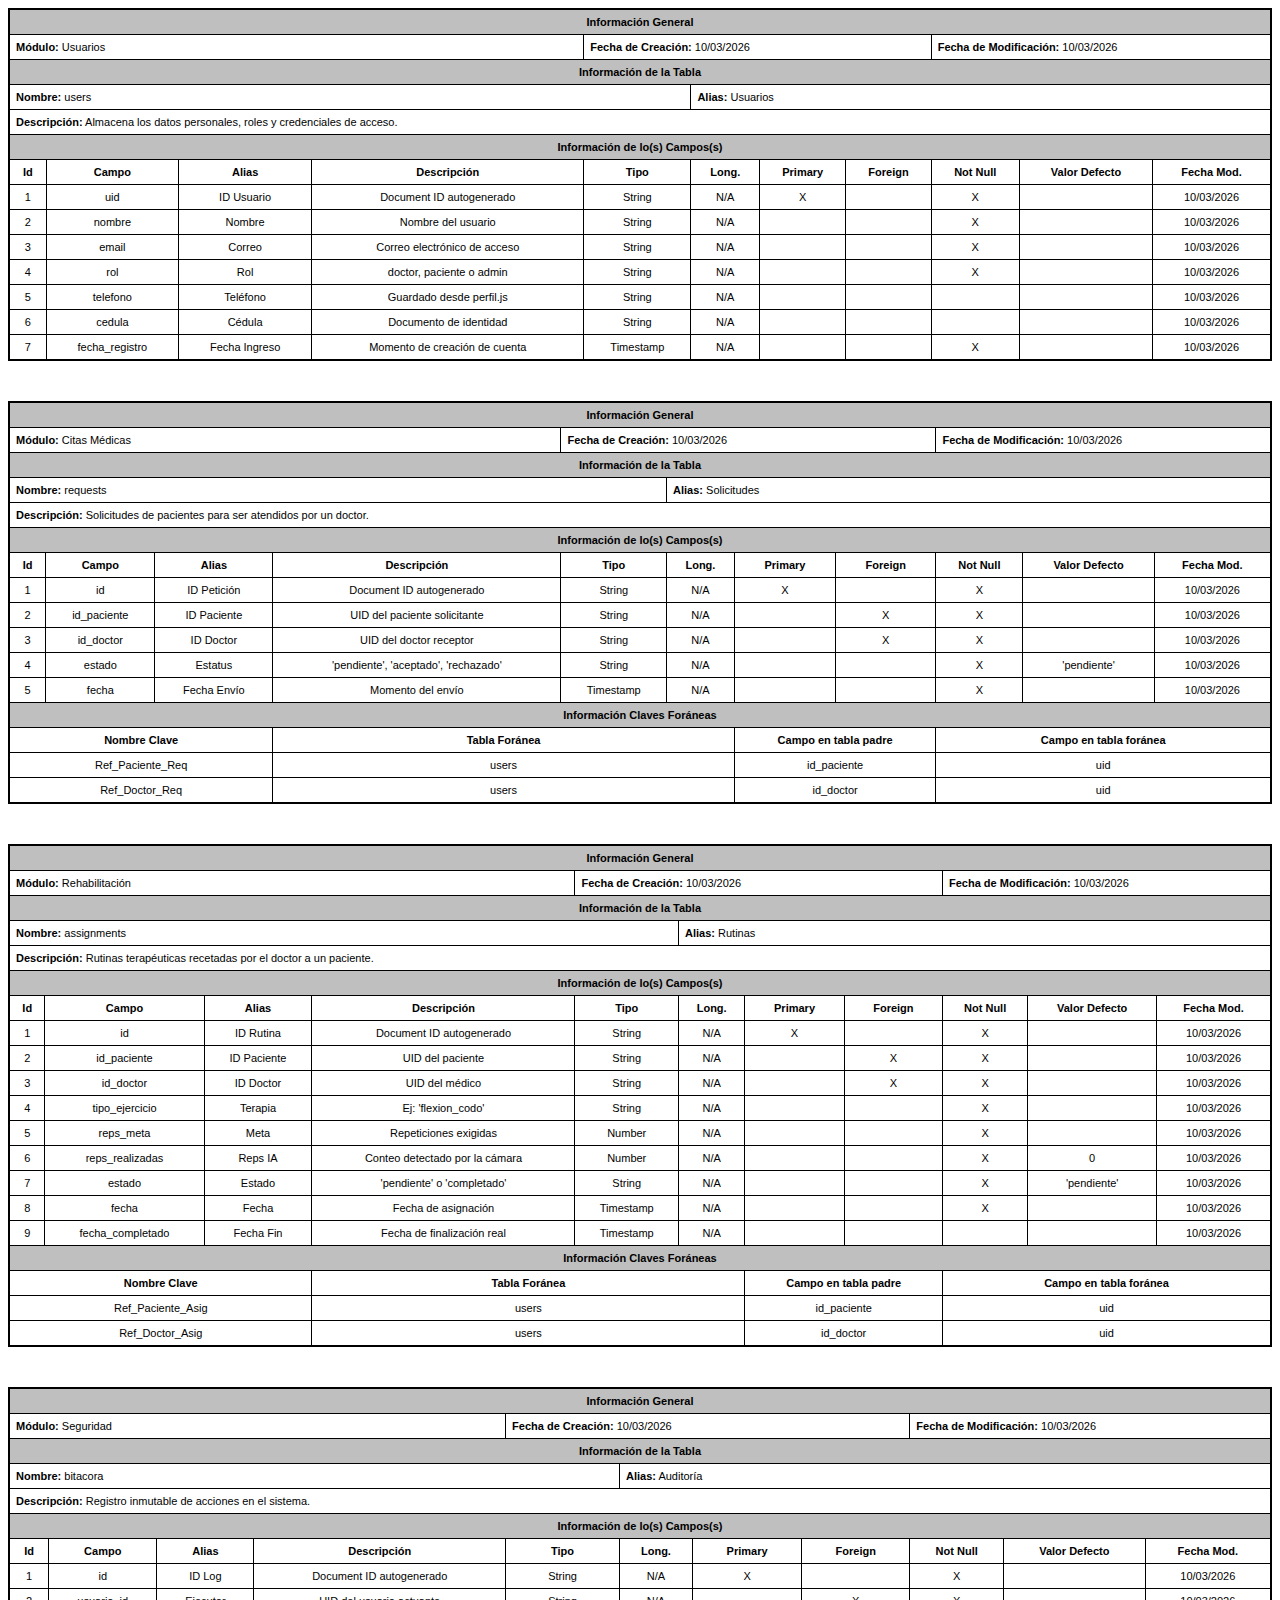
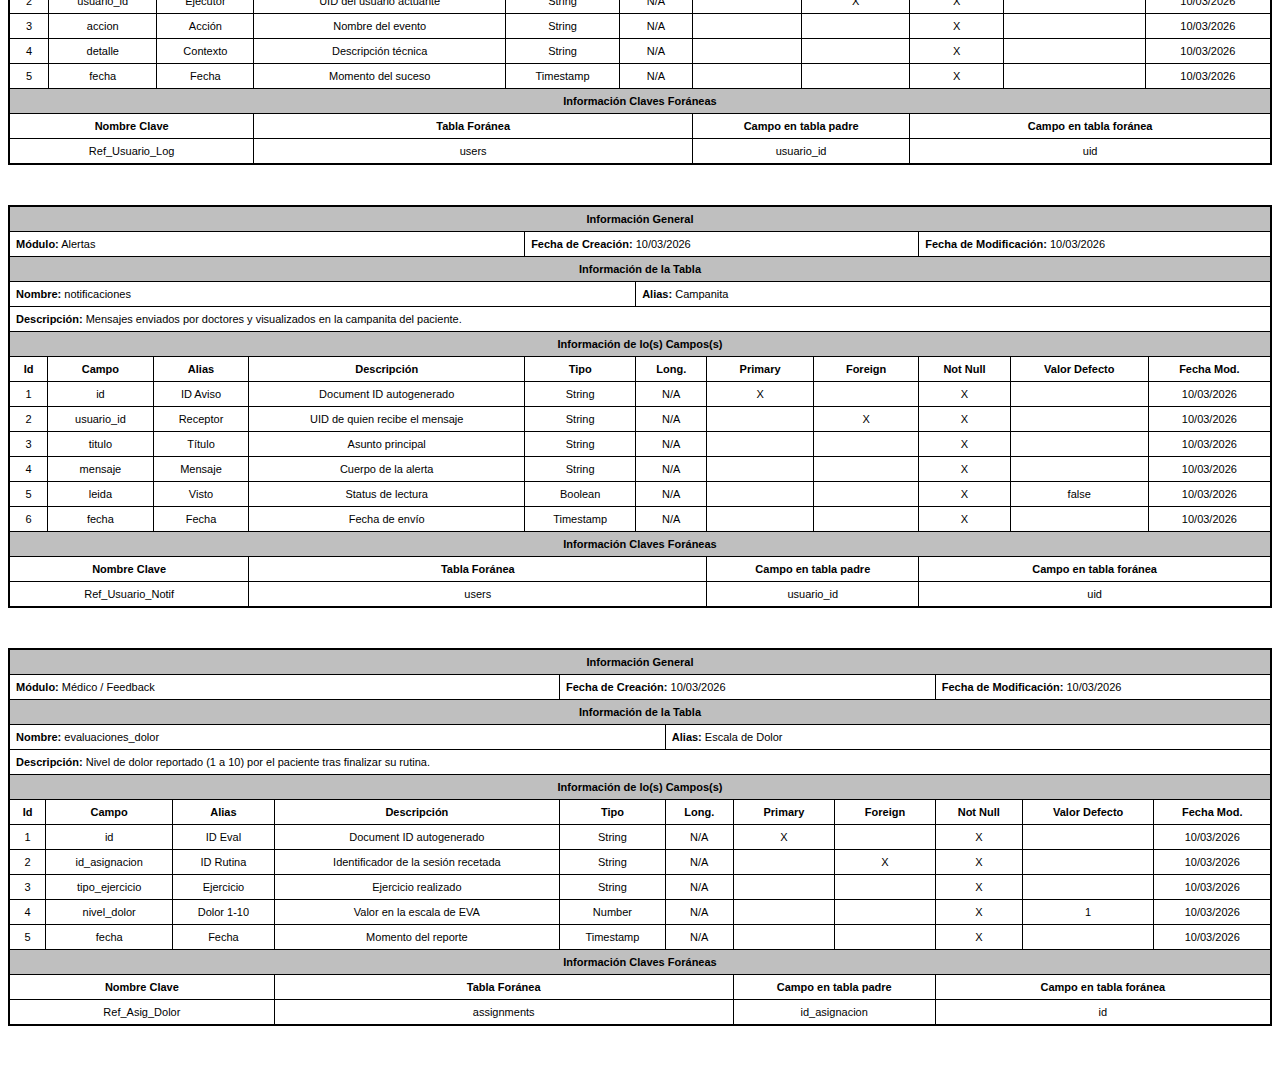
<file: Diccionario_Real.html>
<!DOCTYPE html>
<html lang="es">
<head>
<meta charset="UTF-8">
<style>
    body { font-family: Arial, sans-serif; font-size: 11px; }
    table { width: 100%; border-collapse: collapse; margin-bottom: 40px; text-align: center; border: 2px solid black; }
    th, td { border: 1px solid black; padding: 6px; }
    .bg-gray { background-color: #bfbfbf; font-weight: bold; }
    .text-left { text-align: left; }
</style>
</head>
<body>

<table>
    <tr><td colspan="11" class="bg-gray">Información General</td></tr>
    <tr>
        <td colspan="4" class="text-left"><b>Módulo:</b> Usuarios</td>
        <td colspan="4" class="text-left"><b>Fecha de Creación:</b> 10/03/2026</td>
        <td colspan="3" class="text-left"><b>Fecha de Modificación:</b> 10/03/2026</td>
    </tr>
    <tr><td colspan="11" class="bg-gray">Información de la Tabla</td></tr>
    <tr><td colspan="5" class="text-left"><b>Nombre:</b> users</td><td colspan="6" class="text-left"><b>Alias:</b> Usuarios</td></tr>
    <tr><td colspan="11" class="text-left"><b>Descripción:</b> Almacena los datos personales, roles y credenciales de acceso.</td></tr>
    
    <tr><td colspan="11" class="bg-gray">Información de lo(s) Campos(s)</td></tr>
    <tr style="font-weight: bold;">
        <td>Id</td><td>Campo</td><td>Alias</td><td>Descripción</td><td>Tipo</td><td>Long.</td><td>Primary</td><td>Foreign</td><td>Not Null</td><td>Valor Defecto</td><td>Fecha Mod.</td>
    </tr>
    <tr><td>1</td><td>uid</td><td>ID Usuario</td><td>Document ID autogenerado</td><td>String</td><td>N/A</td><td>X</td><td></td><td>X</td><td></td><td>10/03/2026</td></tr>
    <tr><td>2</td><td>nombre</td><td>Nombre</td><td>Nombre del usuario</td><td>String</td><td>N/A</td><td></td><td></td><td>X</td><td></td><td>10/03/2026</td></tr>
    <tr><td>3</td><td>email</td><td>Correo</td><td>Correo electrónico de acceso</td><td>String</td><td>N/A</td><td></td><td></td><td>X</td><td></td><td>10/03/2026</td></tr>
    <tr><td>4</td><td>rol</td><td>Rol</td><td>doctor, paciente o admin</td><td>String</td><td>N/A</td><td></td><td></td><td>X</td><td></td><td>10/03/2026</td></tr>
    <tr><td>5</td><td>telefono</td><td>Teléfono</td><td>Guardado desde perfil.js</td><td>String</td><td>N/A</td><td></td><td></td><td></td><td></td><td>10/03/2026</td></tr>
    <tr><td>6</td><td>cedula</td><td>Cédula</td><td>Documento de identidad</td><td>String</td><td>N/A</td><td></td><td></td><td></td><td></td><td>10/03/2026</td></tr>
    <tr><td>7</td><td>fecha_registro</td><td>Fecha Ingreso</td><td>Momento de creación de cuenta</td><td>Timestamp</td><td>N/A</td><td></td><td></td><td>X</td><td></td><td>10/03/2026</td></tr>
</table>

<table>
    <tr><td colspan="11" class="bg-gray">Información General</td></tr>
    <tr>
        <td colspan="4" class="text-left"><b>Módulo:</b> Citas Médicas</td>
        <td colspan="4" class="text-left"><b>Fecha de Creación:</b> 10/03/2026</td>
        <td colspan="3" class="text-left"><b>Fecha de Modificación:</b> 10/03/2026</td>
    </tr>
    <tr><td colspan="11" class="bg-gray">Información de la Tabla</td></tr>
    <tr><td colspan="5" class="text-left"><b>Nombre:</b> requests</td><td colspan="6" class="text-left"><b>Alias:</b> Solicitudes</td></tr>
    <tr><td colspan="11" class="text-left"><b>Descripción:</b> Solicitudes de pacientes para ser atendidos por un doctor.</td></tr>
    
    <tr><td colspan="11" class="bg-gray">Información de lo(s) Campos(s)</td></tr>
    <tr style="font-weight: bold;">
        <td>Id</td><td>Campo</td><td>Alias</td><td>Descripción</td><td>Tipo</td><td>Long.</td><td>Primary</td><td>Foreign</td><td>Not Null</td><td>Valor Defecto</td><td>Fecha Mod.</td>
    </tr>
    <tr><td>1</td><td>id</td><td>ID Petición</td><td>Document ID autogenerado</td><td>String</td><td>N/A</td><td>X</td><td></td><td>X</td><td></td><td>10/03/2026</td></tr>
    <tr><td>2</td><td>id_paciente</td><td>ID Paciente</td><td>UID del paciente solicitante</td><td>String</td><td>N/A</td><td></td><td>X</td><td>X</td><td></td><td>10/03/2026</td></tr>
    <tr><td>3</td><td>id_doctor</td><td>ID Doctor</td><td>UID del doctor receptor</td><td>String</td><td>N/A</td><td></td><td>X</td><td>X</td><td></td><td>10/03/2026</td></tr>
    <tr><td>4</td><td>estado</td><td>Estatus</td><td>'pendiente', 'aceptado', 'rechazado'</td><td>String</td><td>N/A</td><td></td><td></td><td>X</td><td>'pendiente'</td><td>10/03/2026</td></tr>
    <tr><td>5</td><td>fecha</td><td>Fecha Envío</td><td>Momento del envío</td><td>Timestamp</td><td>N/A</td><td></td><td></td><td>X</td><td></td><td>10/03/2026</td></tr>

    <tr><td colspan="11" class="bg-gray">Información Claves Foráneas</td></tr>
    <tr style="font-weight: bold;">
        <td colspan="3">Nombre Clave</td><td colspan="3">Tabla Foránea</td><td colspan="2">Campo en tabla padre</td><td colspan="3">Campo en tabla foránea</td>
    </tr>
    <tr><td colspan="3">Ref_Paciente_Req</td><td colspan="3">users</td><td colspan="2">id_paciente</td><td colspan="3">uid</td></tr>
    <tr><td colspan="3">Ref_Doctor_Req</td><td colspan="3">users</td><td colspan="2">id_doctor</td><td colspan="3">uid</td></tr>
</table>

<table>
    <tr><td colspan="11" class="bg-gray">Información General</td></tr>
    <tr>
        <td colspan="4" class="text-left"><b>Módulo:</b> Rehabilitación</td>
        <td colspan="4" class="text-left"><b>Fecha de Creación:</b> 10/03/2026</td>
        <td colspan="3" class="text-left"><b>Fecha de Modificación:</b> 10/03/2026</td>
    </tr>
    <tr><td colspan="11" class="bg-gray">Información de la Tabla</td></tr>
    <tr><td colspan="5" class="text-left"><b>Nombre:</b> assignments</td><td colspan="6" class="text-left"><b>Alias:</b> Rutinas</td></tr>
    <tr><td colspan="11" class="text-left"><b>Descripción:</b> Rutinas terapéuticas recetadas por el doctor a un paciente.</td></tr>
    
    <tr><td colspan="11" class="bg-gray">Información de lo(s) Campos(s)</td></tr>
    <tr style="font-weight: bold;">
        <td>Id</td><td>Campo</td><td>Alias</td><td>Descripción</td><td>Tipo</td><td>Long.</td><td>Primary</td><td>Foreign</td><td>Not Null</td><td>Valor Defecto</td><td>Fecha Mod.</td>
    </tr>
    <tr><td>1</td><td>id</td><td>ID Rutina</td><td>Document ID autogenerado</td><td>String</td><td>N/A</td><td>X</td><td></td><td>X</td><td></td><td>10/03/2026</td></tr>
    <tr><td>2</td><td>id_paciente</td><td>ID Paciente</td><td>UID del paciente</td><td>String</td><td>N/A</td><td></td><td>X</td><td>X</td><td></td><td>10/03/2026</td></tr>
    <tr><td>3</td><td>id_doctor</td><td>ID Doctor</td><td>UID del médico</td><td>String</td><td>N/A</td><td></td><td>X</td><td>X</td><td></td><td>10/03/2026</td></tr>
    <tr><td>4</td><td>tipo_ejercicio</td><td>Terapia</td><td>Ej: 'flexion_codo'</td><td>String</td><td>N/A</td><td></td><td></td><td>X</td><td></td><td>10/03/2026</td></tr>
    <tr><td>5</td><td>reps_meta</td><td>Meta</td><td>Repeticiones exigidas</td><td>Number</td><td>N/A</td><td></td><td></td><td>X</td><td></td><td>10/03/2026</td></tr>
    <tr><td>6</td><td>reps_realizadas</td><td>Reps IA</td><td>Conteo detectado por la cámara</td><td>Number</td><td>N/A</td><td></td><td></td><td>X</td><td>0</td><td>10/03/2026</td></tr>
    <tr><td>7</td><td>estado</td><td>Estado</td><td>'pendiente' o 'completado'</td><td>String</td><td>N/A</td><td></td><td></td><td>X</td><td>'pendiente'</td><td>10/03/2026</td></tr>
    <tr><td>8</td><td>fecha</td><td>Fecha</td><td>Fecha de asignación</td><td>Timestamp</td><td>N/A</td><td></td><td></td><td>X</td><td></td><td>10/03/2026</td></tr>
    <tr><td>9</td><td>fecha_completado</td><td>Fecha Fin</td><td>Fecha de finalización real</td><td>Timestamp</td><td>N/A</td><td></td><td></td><td></td><td></td><td>10/03/2026</td></tr>

    <tr><td colspan="11" class="bg-gray">Información Claves Foráneas</td></tr>
    <tr style="font-weight: bold;">
        <td colspan="3">Nombre Clave</td><td colspan="3">Tabla Foránea</td><td colspan="2">Campo en tabla padre</td><td colspan="3">Campo en tabla foránea</td>
    </tr>
    <tr><td colspan="3">Ref_Paciente_Asig</td><td colspan="3">users</td><td colspan="2">id_paciente</td><td colspan="3">uid</td></tr>
    <tr><td colspan="3">Ref_Doctor_Asig</td><td colspan="3">users</td><td colspan="2">id_doctor</td><td colspan="3">uid</td></tr>
</table>

<table>
    <tr><td colspan="11" class="bg-gray">Información General</td></tr>
    <tr>
        <td colspan="4" class="text-left"><b>Módulo:</b> Seguridad</td>
        <td colspan="4" class="text-left"><b>Fecha de Creación:</b> 10/03/2026</td>
        <td colspan="3" class="text-left"><b>Fecha de Modificación:</b> 10/03/2026</td>
    </tr>
    <tr><td colspan="11" class="bg-gray">Información de la Tabla</td></tr>
    <tr><td colspan="5" class="text-left"><b>Nombre:</b> bitacora</td><td colspan="6" class="text-left"><b>Alias:</b> Auditoría</td></tr>
    <tr><td colspan="11" class="text-left"><b>Descripción:</b> Registro inmutable de acciones en el sistema.</td></tr>
    
    <tr><td colspan="11" class="bg-gray">Información de lo(s) Campos(s)</td></tr>
    <tr style="font-weight: bold;">
        <td>Id</td><td>Campo</td><td>Alias</td><td>Descripción</td><td>Tipo</td><td>Long.</td><td>Primary</td><td>Foreign</td><td>Not Null</td><td>Valor Defecto</td><td>Fecha Mod.</td>
    </tr>
    <tr><td>1</td><td>id</td><td>ID Log</td><td>Document ID autogenerado</td><td>String</td><td>N/A</td><td>X</td><td></td><td>X</td><td></td><td>10/03/2026</td></tr>
    <tr><td>2</td><td>usuario_id</td><td>Ejecutor</td><td>UID del usuario actuante</td><td>String</td><td>N/A</td><td></td><td>X</td><td>X</td><td></td><td>10/03/2026</td></tr>
    <tr><td>3</td><td>accion</td><td>Acción</td><td>Nombre del evento</td><td>String</td><td>N/A</td><td></td><td></td><td>X</td><td></td><td>10/03/2026</td></tr>
    <tr><td>4</td><td>detalle</td><td>Contexto</td><td>Descripción técnica</td><td>String</td><td>N/A</td><td></td><td></td><td>X</td><td></td><td>10/03/2026</td></tr>
    <tr><td>5</td><td>fecha</td><td>Fecha</td><td>Momento del suceso</td><td>Timestamp</td><td>N/A</td><td></td><td></td><td>X</td><td></td><td>10/03/2026</td></tr>

    <tr><td colspan="11" class="bg-gray">Información Claves Foráneas</td></tr>
    <tr style="font-weight: bold;">
        <td colspan="3">Nombre Clave</td><td colspan="3">Tabla Foránea</td><td colspan="2">Campo en tabla padre</td><td colspan="3">Campo en tabla foránea</td>
    </tr>
    <tr><td colspan="3">Ref_Usuario_Log</td><td colspan="3">users</td><td colspan="2">usuario_id</td><td colspan="3">uid</td></tr>
</table>

<table>
    <tr><td colspan="11" class="bg-gray">Información General</td></tr>
    <tr>
        <td colspan="4" class="text-left"><b>Módulo:</b> Alertas</td>
        <td colspan="4" class="text-left"><b>Fecha de Creación:</b> 10/03/2026</td>
        <td colspan="3" class="text-left"><b>Fecha de Modificación:</b> 10/03/2026</td>
    </tr>
    <tr><td colspan="11" class="bg-gray">Información de la Tabla</td></tr>
    <tr><td colspan="5" class="text-left"><b>Nombre:</b> notificaciones</td><td colspan="6" class="text-left"><b>Alias:</b> Campanita</td></tr>
    <tr><td colspan="11" class="text-left"><b>Descripción:</b> Mensajes enviados por doctores y visualizados en la campanita del paciente.</td></tr>
    
    <tr><td colspan="11" class="bg-gray">Información de lo(s) Campos(s)</td></tr>
    <tr style="font-weight: bold;">
        <td>Id</td><td>Campo</td><td>Alias</td><td>Descripción</td><td>Tipo</td><td>Long.</td><td>Primary</td><td>Foreign</td><td>Not Null</td><td>Valor Defecto</td><td>Fecha Mod.</td>
    </tr>
    <tr><td>1</td><td>id</td><td>ID Aviso</td><td>Document ID autogenerado</td><td>String</td><td>N/A</td><td>X</td><td></td><td>X</td><td></td><td>10/03/2026</td></tr>
    <tr><td>2</td><td>usuario_id</td><td>Receptor</td><td>UID de quien recibe el mensaje</td><td>String</td><td>N/A</td><td></td><td>X</td><td>X</td><td></td><td>10/03/2026</td></tr>
    <tr><td>3</td><td>titulo</td><td>Título</td><td>Asunto principal</td><td>String</td><td>N/A</td><td></td><td></td><td>X</td><td></td><td>10/03/2026</td></tr>
    <tr><td>4</td><td>mensaje</td><td>Mensaje</td><td>Cuerpo de la alerta</td><td>String</td><td>N/A</td><td></td><td></td><td>X</td><td></td><td>10/03/2026</td></tr>
    <tr><td>5</td><td>leida</td><td>Visto</td><td>Status de lectura</td><td>Boolean</td><td>N/A</td><td></td><td></td><td>X</td><td>false</td><td>10/03/2026</td></tr>
    <tr><td>6</td><td>fecha</td><td>Fecha</td><td>Fecha de envío</td><td>Timestamp</td><td>N/A</td><td></td><td></td><td>X</td><td></td><td>10/03/2026</td></tr>

    <tr><td colspan="11" class="bg-gray">Información Claves Foráneas</td></tr>
    <tr style="font-weight: bold;">
        <td colspan="3">Nombre Clave</td><td colspan="3">Tabla Foránea</td><td colspan="2">Campo en tabla padre</td><td colspan="3">Campo en tabla foránea</td>
    </tr>
    <tr><td colspan="3">Ref_Usuario_Notif</td><td colspan="3">users</td><td colspan="2">usuario_id</td><td colspan="3">uid</td></tr>
</table>

<table>
    <tr><td colspan="11" class="bg-gray">Información General</td></tr>
    <tr>
        <td colspan="4" class="text-left"><b>Módulo:</b> Médico / Feedback</td>
        <td colspan="4" class="text-left"><b>Fecha de Creación:</b> 10/03/2026</td>
        <td colspan="3" class="text-left"><b>Fecha de Modificación:</b> 10/03/2026</td>
    </tr>
    <tr><td colspan="11" class="bg-gray">Información de la Tabla</td></tr>
    <tr><td colspan="5" class="text-left"><b>Nombre:</b> evaluaciones_dolor</td><td colspan="6" class="text-left"><b>Alias:</b> Escala de Dolor</td></tr>
    <tr><td colspan="11" class="text-left"><b>Descripción:</b> Nivel de dolor reportado (1 a 10) por el paciente tras finalizar su rutina.</td></tr>
    
    <tr><td colspan="11" class="bg-gray">Información de lo(s) Campos(s)</td></tr>
    <tr style="font-weight: bold;">
        <td>Id</td><td>Campo</td><td>Alias</td><td>Descripción</td><td>Tipo</td><td>Long.</td><td>Primary</td><td>Foreign</td><td>Not Null</td><td>Valor Defecto</td><td>Fecha Mod.</td>
    </tr>
    <tr><td>1</td><td>id</td><td>ID Eval</td><td>Document ID autogenerado</td><td>String</td><td>N/A</td><td>X</td><td></td><td>X</td><td></td><td>10/03/2026</td></tr>
    <tr><td>2</td><td>id_asignacion</td><td>ID Rutina</td><td>Identificador de la sesión recetada</td><td>String</td><td>N/A</td><td></td><td>X</td><td>X</td><td></td><td>10/03/2026</td></tr>
    <tr><td>3</td><td>tipo_ejercicio</td><td>Ejercicio</td><td>Ejercicio realizado</td><td>String</td><td>N/A</td><td></td><td></td><td>X</td><td></td><td>10/03/2026</td></tr>
    <tr><td>4</td><td>nivel_dolor</td><td>Dolor 1-10</td><td>Valor en la escala de EVA</td><td>Number</td><td>N/A</td><td></td><td></td><td>X</td><td>1</td><td>10/03/2026</td></tr>
    <tr><td>5</td><td>fecha</td><td>Fecha</td><td>Momento del reporte</td><td>Timestamp</td><td>N/A</td><td></td><td></td><td>X</td><td></td><td>10/03/2026</td></tr>

    <tr><td colspan="11" class="bg-gray">Información Claves Foráneas</td></tr>
    <tr style="font-weight: bold;">
        <td colspan="3">Nombre Clave</td><td colspan="3">Tabla Foránea</td><td colspan="2">Campo en tabla padre</td><td colspan="3">Campo en tabla foránea</td>
    </tr>
    <tr><td colspan="3">Ref_Asig_Dolor</td><td colspan="3">assignments</td><td colspan="2">id_asignacion</td><td colspan="3">id</td></tr>
</table>

</body>
</html>
</file>
